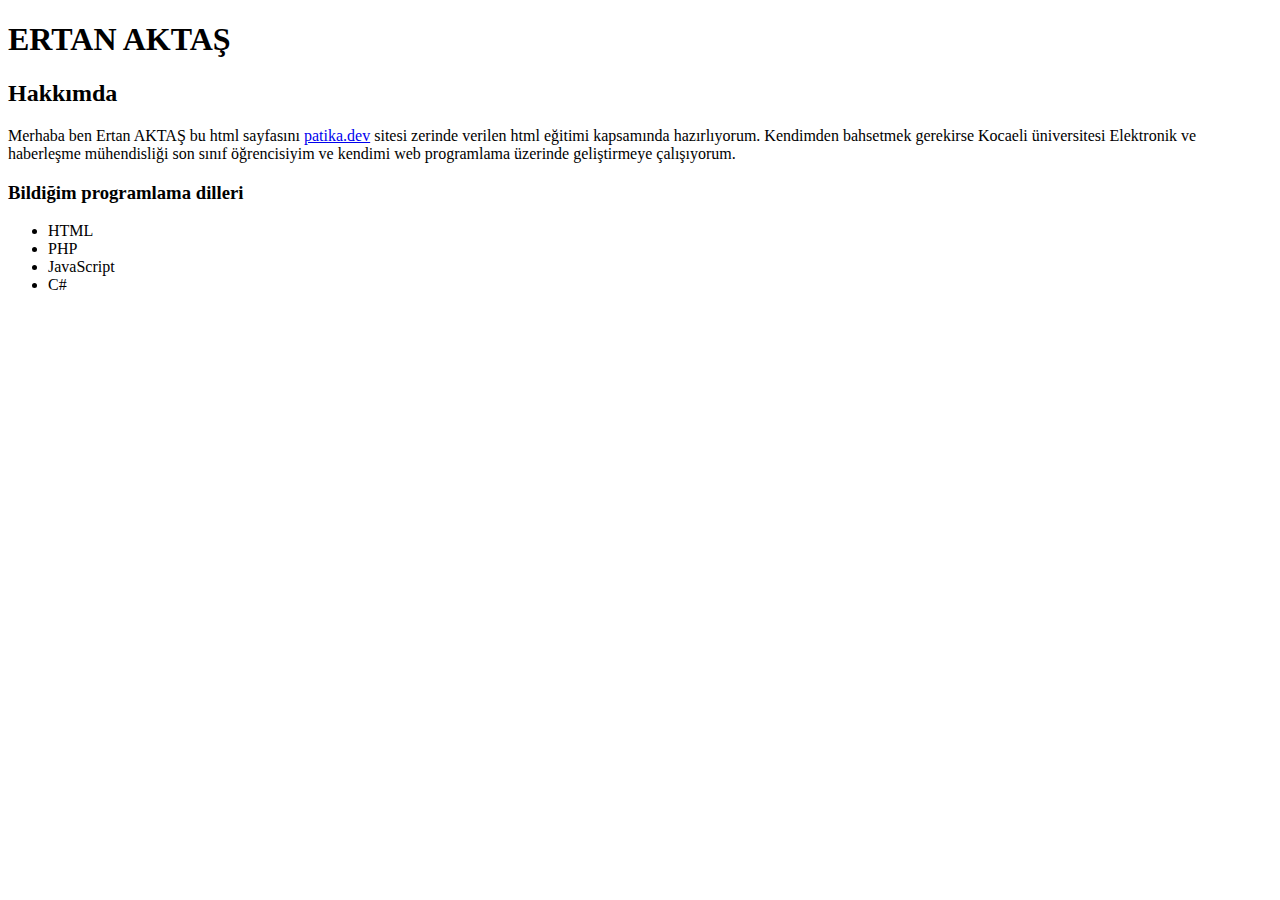
<file: index.html>
<!DOCTYPE html>
<html lang="en">
<head>
    <meta charset="UTF-8">
    <meta http-equiv="X-UA-Compatible" content="IE=edge">
    <meta name="viewport" content="width=device-width, initial-scale=1.0">
    <title> html ödev 1</title>
</head>
<body>
    <h1>ERTAN AKTAŞ</h1>
    <H2>Hakkımda</H2>
    <p>Merhaba ben Ertan AKTAŞ bu html sayfasını <a href="https://www.patika.dev/bootcampler">patika.dev</a> sitesi zerinde verilen html eğitimi kapsamında hazırlıyorum.
    Kendimden bahsetmek gerekirse Kocaeli üniversitesi Elektronik ve haberleşme mühendisliği son sınıf 
    öğrencisiyim ve kendimi web programlama üzerinde geliştirmeye çalışıyorum.
    
    </p>
    <H3>Bildiğim programlama dilleri</H3>
    <ul>
        <li>HTML</li>
        <li>PHP</li>
        <li>JavaScript</li>
        <li>C#</li>
    </ul>

    
</body>
</html>
</file>
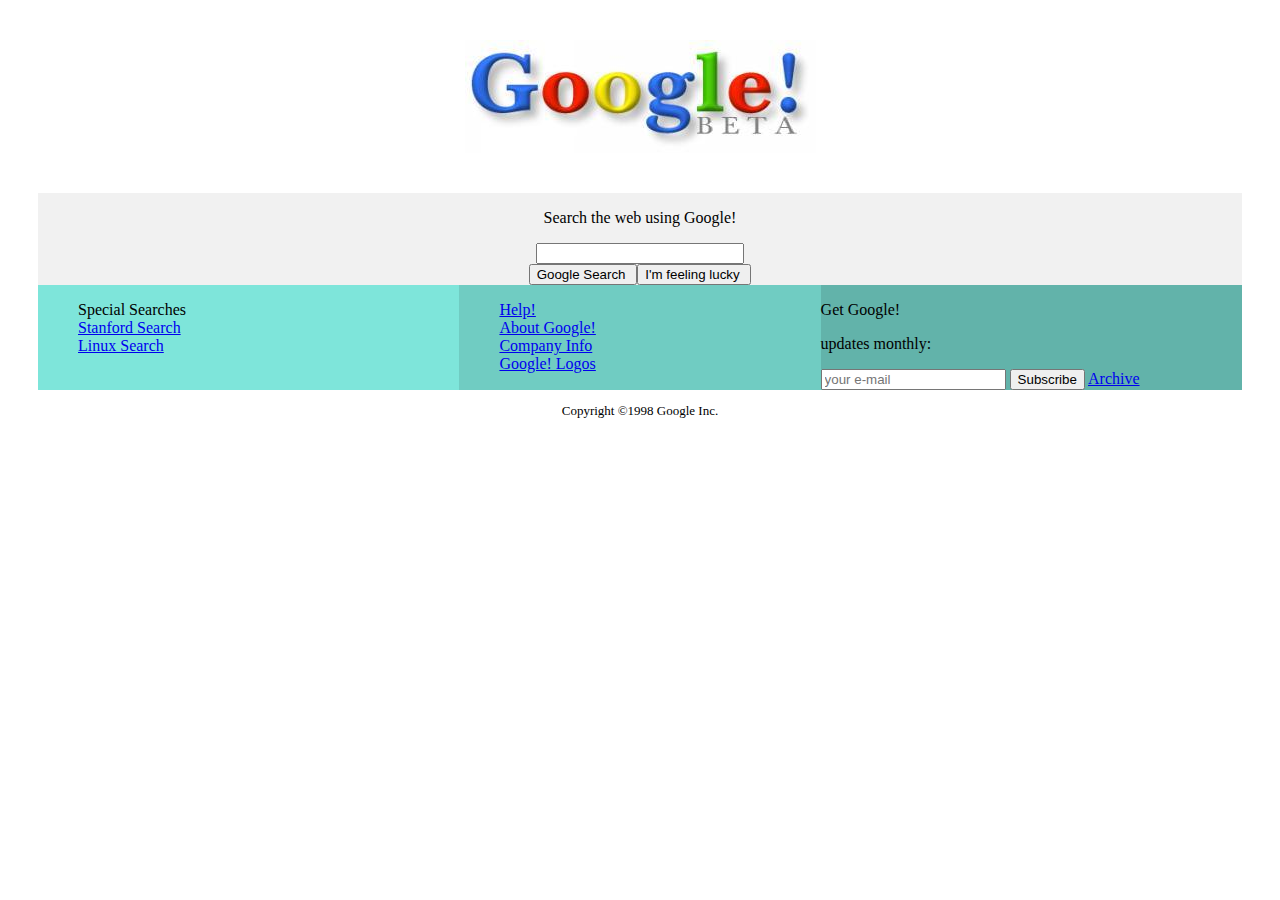
<file: ödev 3/index.html>
<!DOCTYPE html>
<html lang="en">
<head>
    <meta charset="UTF-8">
    <meta http-equiv="X-UA-Compatible" content="IE=edge">
    <meta name="viewport" content="width=device-width, initial-scale=1.0">
    <title>Google</title>
    <style>
        #logo{
   
           display: flex;
           justify-content: center;
           margin: 40px auto;
         }
         .search{
             display: flex;
             justify-content: center;
             background-color: #f1f1f1;
             margin: 0 30px;
         }
         .arama{
             background-color: #f1f1f1;
             display: flex;
             justify-content: center;
             margin: 0 30px;
         }
         .arama input{
             width: 200px;
         }
         .tuslar{
             background-color: #f1f1f1;
             display: flex;
             justify-content: center;
             margin: 0 30px;
             
         }
         .footer p {
             display: flex;
             justify-content: center;
         }
         .content{
             display: flex;
             justify-content: center;
             margin: 0 30px;
         }
         ul{
             list-style-type: none;
         }
         
   </style>
</head>

<body>
    <!-- Logo  -->
    <div id="logo">
        <img src="google.jpg" alt="logo" srcset="">
    </div>
    <!-- logo -->
    <!-- Search -->
    <div class="search">
        <p>Search the web using Google!</p>

    </div>
    <div class="arama">
        <input type="text" name="arama" id="arama">

    </div>
    <div class="tuslar">
        <input type="button" value="Google Search ">
        <input type="button" value="I'm feeling lucky ">
    </div>

    <!-- Search -->
    <!-- content -->
    <div class="content">
        <div class="tablo1" style="background-color: rgb(126,229,218); align-items: center; justify-content: center; width: 35%; ">
            <ul>
                <li>Special Searches</li>
                <li><a href="https://web.archive.org/web/19990224014327/http://www.google.com/stanford">Stanford Search</a></li>
                <li><a href="https://web.archive.org/web/19990221231654/http://www.google.com/linux">Linux Search</a></li>
            </ul>
        </div>
        <div class="tablo2"style="background-color: rgb(112,204,194); align-items: center; justify-content: center; width: 30%; ">
            <ul>
                <li><a href="https://web.archive.org/web/19990221212930if_/http://www.google.com/help.html">Help!</a></li>
                <li><a href="https://web.archive.org/web/19990427105230if_/http://www.google.com/about.html">About Google!</a></li>
                <li><a href="https://web.archive.org/web/19990221202430if_/http://www.google.com/company.html">Company Info</a></li>
                <li><a href="https://web.archive.org/web/19990224043535if_/http://www.google.com/stickers.html">Google! Logos</a></li>
            </ul></div>
        <div class="tablo3"style="background-color: rgb(98,179,170); align-items: center; justify-content: center;  width: 35%;">
            <p>Get Google!</p>
            <p>updates monthly:</p>
            <input type="email" name="email" id="emaill" placeholder="your e-mail">
            <input type="button" value="Subscribe">
            <a href="https://web.archive.org/web/19990116224431/http://www.findmail.com/list/google-friends">Archive</a>
        </div>
    </div>
    <!-- content -->
    <!-- footer -->
    <div class="footer">
        <p style="font-size: small;">Copyright ©1998 Google Inc.</p> </p>
    </div>
    <!-- footer -->
</body>
</html>
</file>
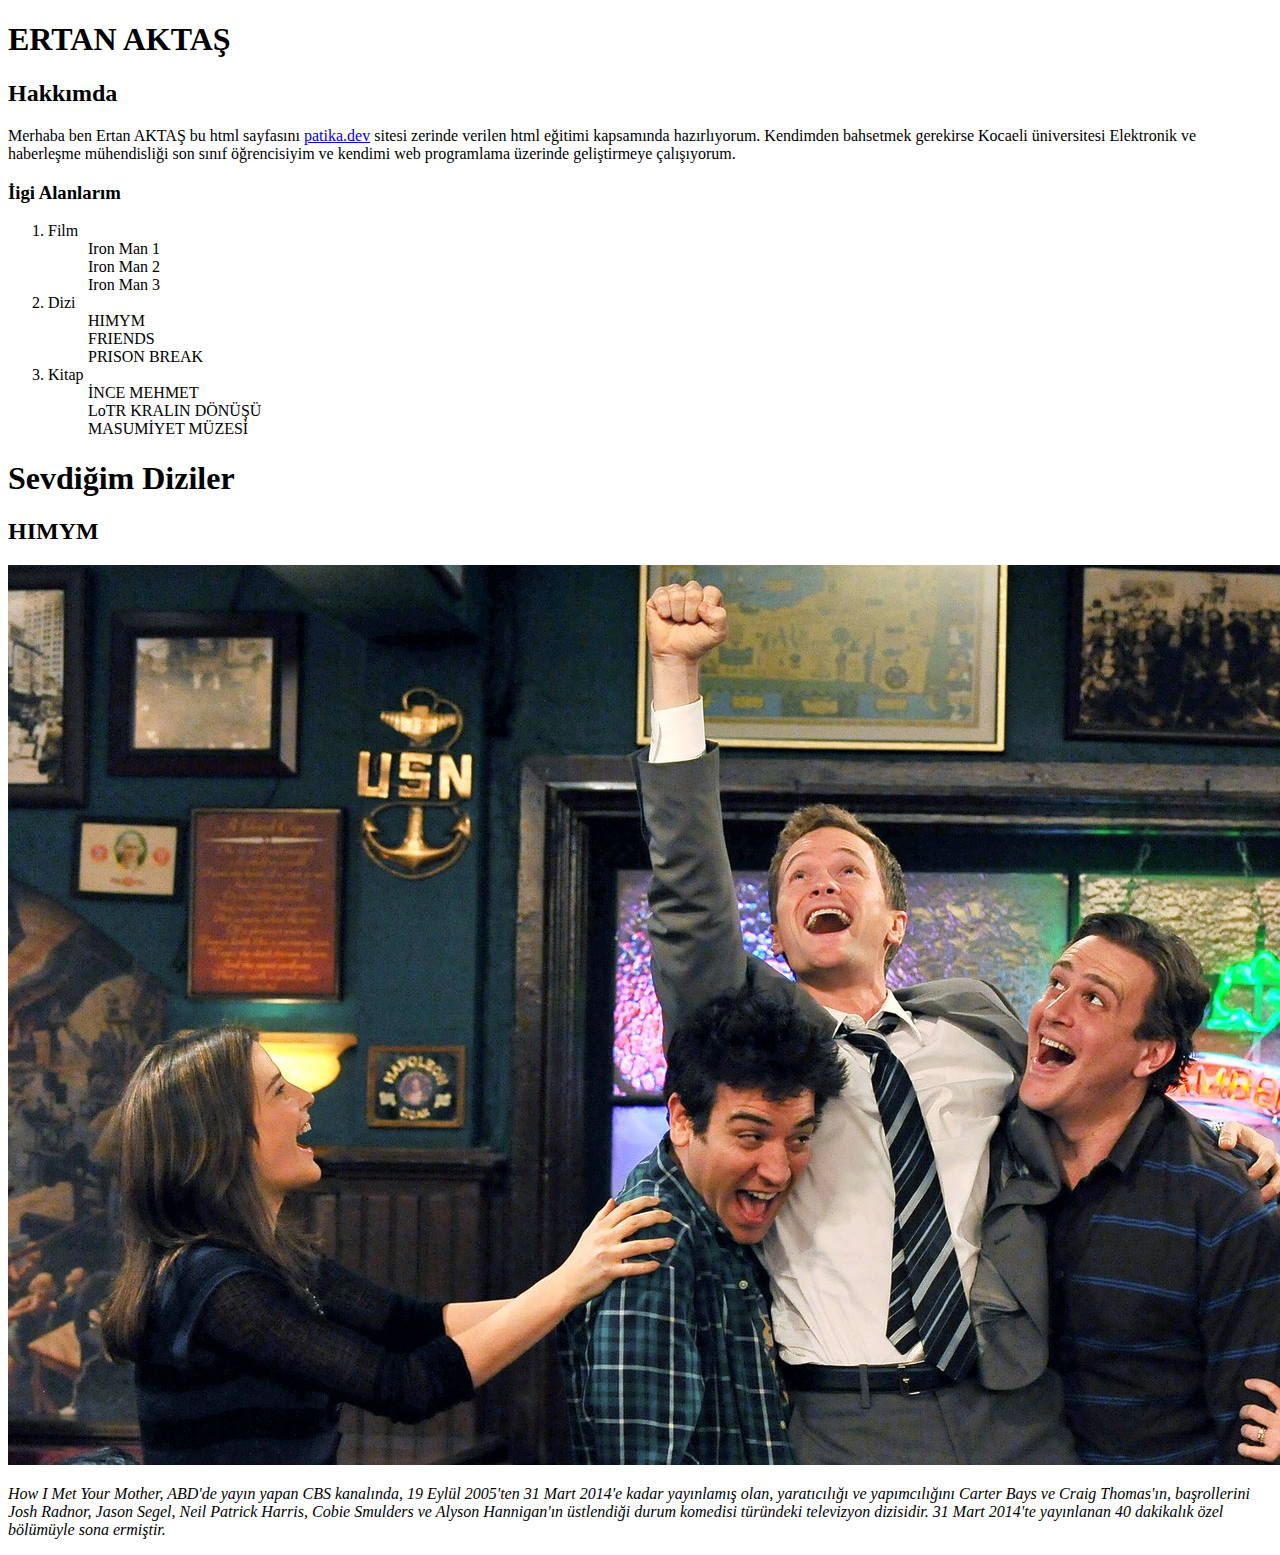
<file: odev2.html>
<!DOCTYPE html>
<html lang="en">
<head>
    <meta charset="UTF-8">
    <meta http-equiv="X-UA-Compatible" content="IE=edge">
    <meta name="viewport" content="width=device-width, initial-scale=1.0">
    <title> html ödev 1</title>
</head>
<body>
    <h1>ERTAN AKTAŞ</h1>
    <H2>Hakkımda</H2>
    <p>Merhaba ben Ertan AKTAŞ bu html sayfasını <a href="https://www.patika.dev/bootcampler">patika.dev</a> sitesi zerinde verilen html eğitimi kapsamında hazırlıyorum.
    Kendimden bahsetmek gerekirse Kocaeli üniversitesi Elektronik ve haberleşme mühendisliği son sınıf 
    öğrencisiyim ve kendimi web programlama üzerinde geliştirmeye çalışıyorum.
    
    </p>
    <H3>İigi Alanlarım</H3>
    <ol>
    <li>Film
        <ul>Iron Man 1</ul>
        <ul>Iron Man 2</ul>
        <ul>Iron Man 3</ul>
    </li>
    <li>Dizi
        <ul>HIMYM</ul>
        <ul>FRIENDS</ul>
        <ul>PRISON BREAK</ul>
    </li>
    <li>Kitap
        <ul>İNCE MEHMET</ul>
        <ul>LoTR KRALIN DÖNÜŞÜ</ul>
        <ul>MASUMİYET MÜZESİ</ul>
    </li>
        
        
    </ol>
    <H1>Sevdiğim Diziler</H1>
    <h2>HIMYM</h2>
    <img src="hımym.jpg" alt="resim 1"> 
    <p><i>How I Met Your Mother, ABD'de yayın yapan CBS kanalında, 19 Eylül 2005'ten 31 Mart 2014'e kadar yayınlamış olan, yaratıcılığı ve yapımcılığını Carter Bays ve Craig Thomas'ın, başrollerini Josh Radnor, Jason Segel, Neil Patrick Harris, Cobie Smulders ve Alyson Hannigan'ın üstlendiği durum komedisi türündeki televizyon dizisidir. 31 Mart 2014'te yayınlanan 40 dakikalık özel bölümüyle sona ermiştir.

    </i></p>   

    
</body>
</html>
</file>
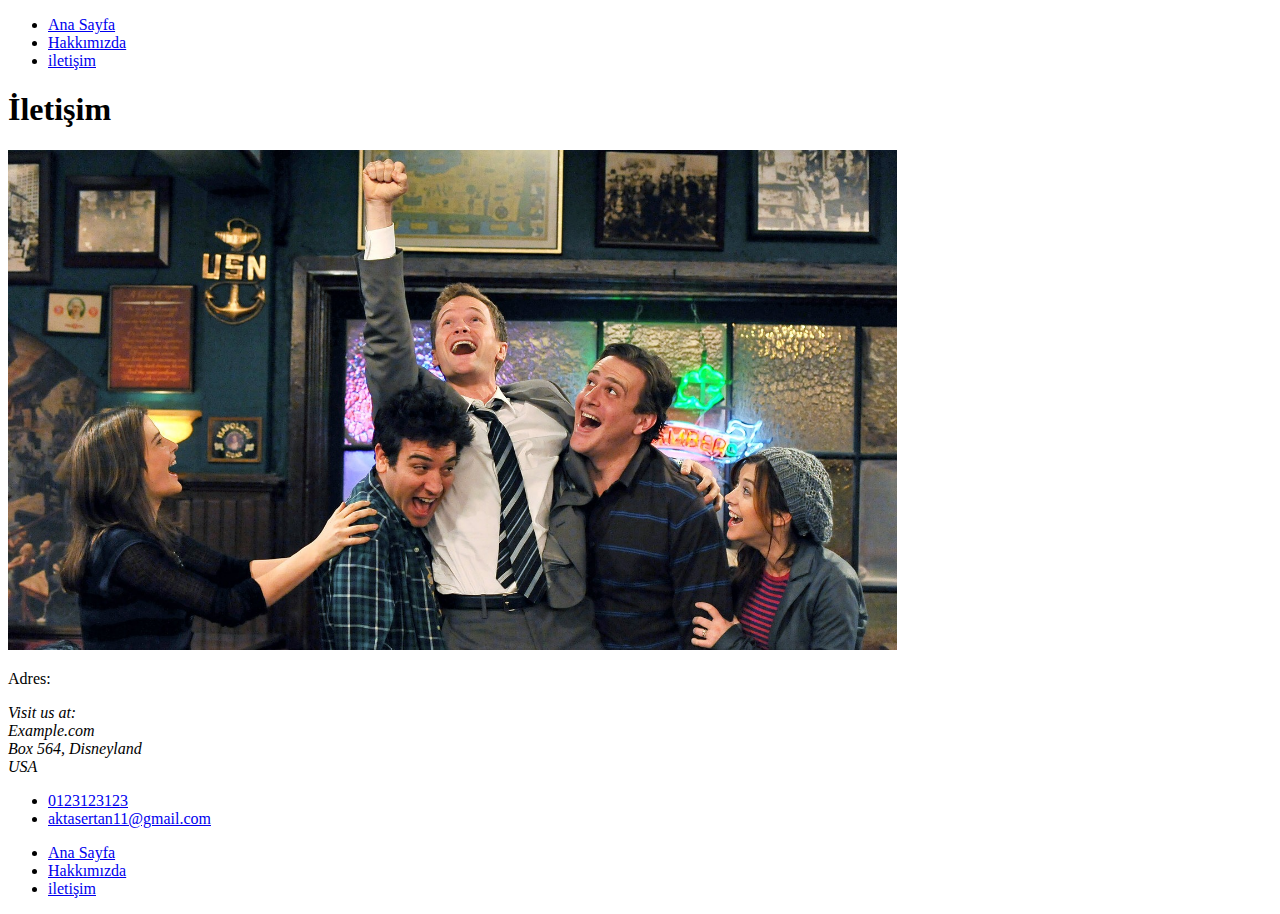
<file: bölüm sonu çalışması/contact.html>
<!DOCTYPE html>
<html lang="tr">
<head>
    <meta charset="UTF-8">
    <meta http-equiv="X-UA-Compatible" content="IE=edge">
    <meta name="viewport" content="width=device-width, initial-scale=1.0">
    <title>İletişim</title>

</head>
<body>
    <!-- navbar start -->
    <header>
        <nav>
            <ul>
                <li>
                    <a href="index.html">Ana Sayfa</a>
                </li>
                <li>
                    <a href="about-us.html">Hakkımızda</a>
                </li>
                <li>
                    <a href="contact.html">iletişim</a>
                </li>
            </ul>
        </nav>
    </header>
    <!-- navbar end -->
    <!-- connent start -->
    <!-- article start -->
    <section>
        <article>
            <h1>İletişim</h1>
            <img src="../hımym.jpg" height="500" alt="yazı 1" srcset="">
            <p>
                Adres:
            </p>
            <address>
               
                Visit us at:<br>
                Example.com<br>
                Box 564, Disneyland<br>
                USA
            </address>
            <ul>
                <li> <a href="tel:0123123123">0123123123</a></li>
                <li><a href="mailto:aktasertan11@gmail.com">aktasertan11@gmail.com</a></li>
            </ul>
            
        </article>
    </section>
    <!-- article end -->
    <!-- content end -->
    <!-- footer start -->
    <header>
        <nav>
            <ul>
                <li>
                    <a href="index.html">Ana Sayfa</a>
                </li>
                <li>
                    <a href="about-us.html">Hakkımızda</a>
                </li>
                <li>
                    <a href="contact.html">iletişim</a>
                </li>
            </ul>
        </nav>
    </header>
    <!-- footer end -->
    
</body>
</html>
</file>
